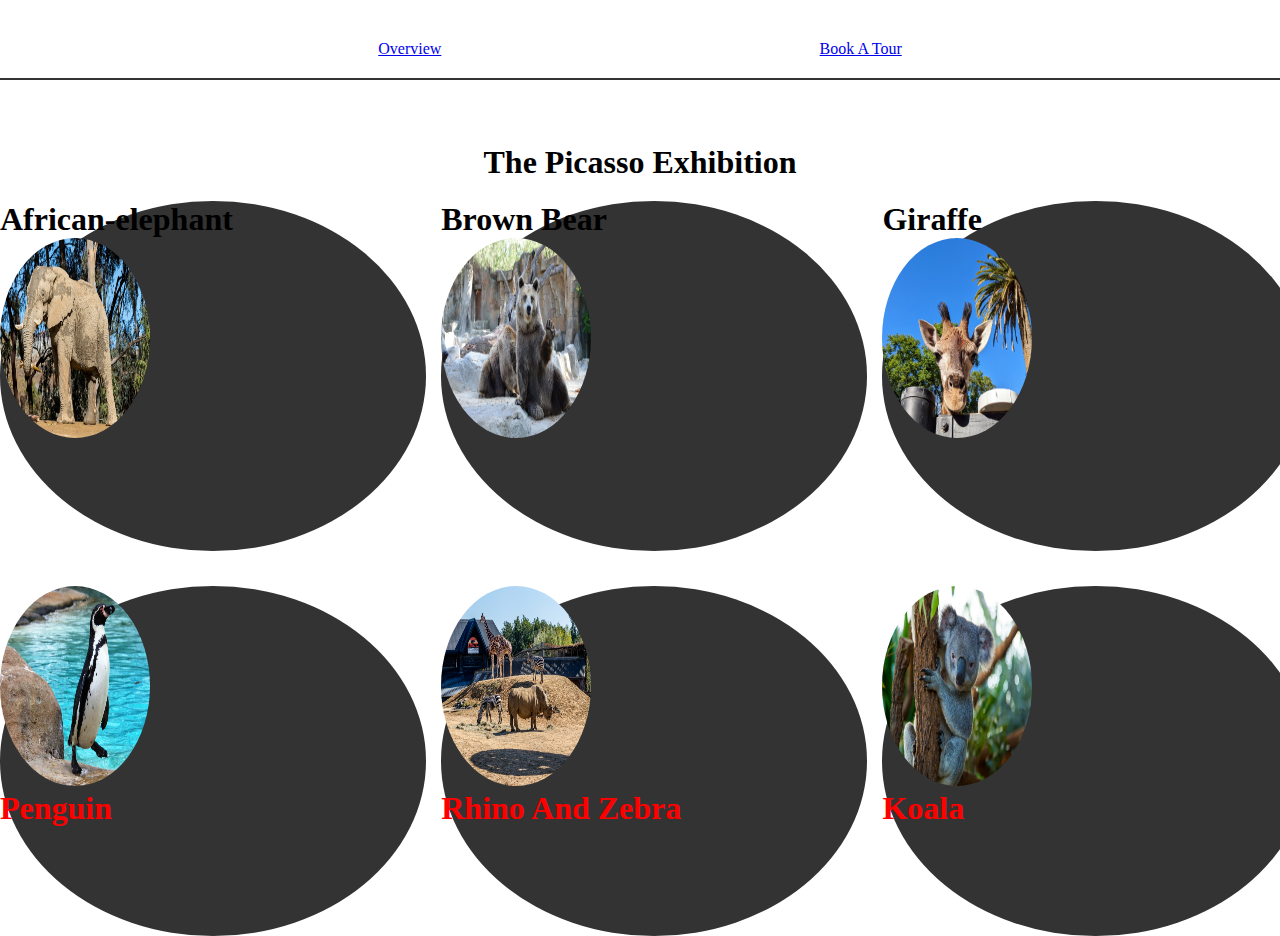
<file: index.html>
<!DOCTYPE html>
<html lang="en">
  <head>
    <meta charset="UTF-8" />
    <meta name="viewport" content="width=device-width, initial-scale=1.0" />
    <link rel="stylesheet" href="style.css" />
    <title>Document</title>
  </head>
  <body>
    <section class="overview">
      <nav class="navbar">
        <ul>
          <li><a href="index.html">Overview</a></li>
          <li><a href="book.html">Book A Tour</a></li>
        </ul>
      </nav>
      <h1 class="title">The Picasso Exhibition</h1>
      <div class="painting">
        <div class="circle">
          <h1>African-elephant</h1>
          <div class="img">
            <img src="images/African-elephant-.jpg" alt="African Elephant" />
          </div>
        </div>
        <div class="circle">
          <h1>Brown Bear</h1>

          <div class="img">
            <img src="images/bear.jpg" alt="Bear " />
          </div>
        </div>
        <div class="circle">
          <div class="img">
            <h1>Giraffe</h1>
            <img src="images/giraffe.jpg" alt="Giraffe" />
          </div>
        </div>
        <div class="circle">
          <div class="img">
            <img src="images/Penguinsjpg.jpg" alt="Penguins" />
            <h1 class="animal">Penguin</h1>
          </div>
        </div>
        <div class="circle">
          <div class="img">
            <img src="images/rhonoandzebra.jpg" alt="Rhino And Zebra" />
            <h1 class="animal">Rhino And Zebra</h1>
          </div>
        </div>
        <div class="circle">
          <div class="img">
            <img src="images/koala.jpg" alt="Koala" />
            <h1 class="animal">Koala</h1>
          </div>
        </div>
      </div>
    </section>
  </body>
</html>
</file>
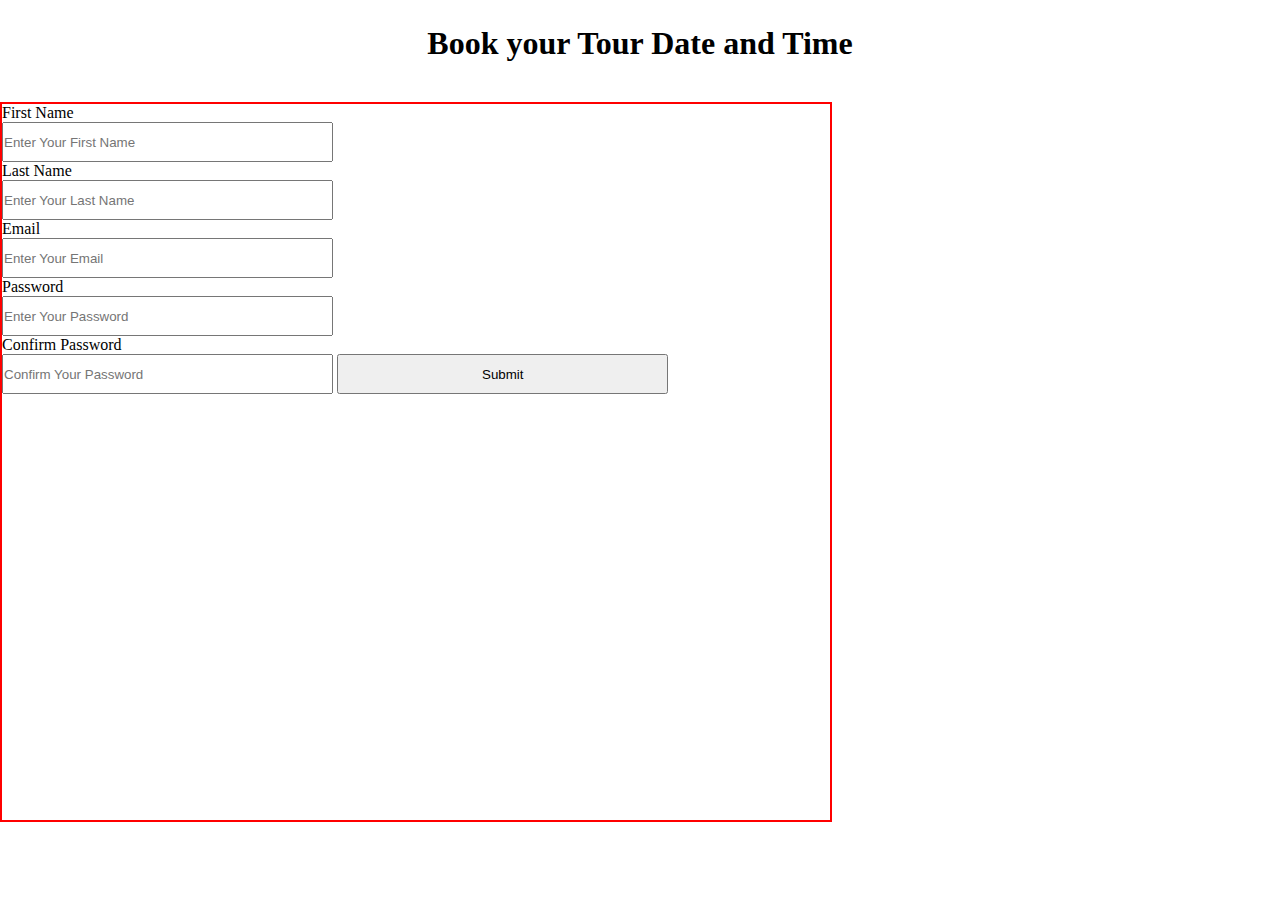
<file: book.html>
<!DOCTYPE html>
<html lang="en">
  <head>
    <meta charset="UTF-8" />
    <meta name="viewport" content="width=device-width, initial-scale=1.0" />
    <link rel="stylesheet" href="style.css" />
    <title>Document</title>
  </head>
  <body>
    <h1 class="booking">Book your Tour Date and Time</h1>
    <form>
      <label for="firstname">First Name</label>
      <input type="text" id="fname" placeholder="Enter Your First Name" />

      <label for="lastname">Last Name</label>
      <input type="text" in="lname" placeholder="Enter Your Last Name" />

      <label for="email">Email</label>
      <input type="email" name="email" placeholder="Enter Your Email" />

      <label for="password">Password</label>
      <input
        type="password"
        name="password"
        placeholder="Enter Your Password"
      />

      <label for="email">Confirm Password</label>
      <input
        type="password"
        name="password"
        placeholder="Confirm Your Password"
      />

      <input type="submit" value="Submit" />
    </form>
  </body>
</html>
</file>
<file: style.css>
* {
  padding: 0;
  margin: 0;
  box-sizing: border-box;
}

.overview {
  width: 100%;
  height: 100vh;
}

.navbar {
  width: 100%;
  height: 80px;
  border-bottom: 2px solid #333;
}

ul {
  display: flex;
  justify-content: space-evenly;
  align-items: center;
}

li {
  margin-top: 40px;
  list-style: none;
}

.title {
  display: flex;
  justify-content: center;
  margin-top: 4rem;
}

.painting {
  display: grid;
  grid-template-columns: repeat(3, 33.3%);
  grid-template-rows: 2;
  gap: 15px;
}

.circle {
  margin-top: 20px;

  height: 350px;
  background-color: #333;
  border-radius: 50%;
}

img {
  justify-content: center;
  border-radius: 50%;
  width: 150px;
  height: 200px;
}

.img:hover {
  background-color: red;
}

.animal {
  color: red;
  z-index: 5;
}

/* Form Styling */

.booking {
  margin-top: 25px;
  display: flex;
  justify-content: center;
  border-bottom: 2;
}

form {
  width: 65%;
  height: 80vh;
  margin-top: 40px;
  /* display: inline-block; */
  /* justify-content: center; */
  /* align-items: center; */
  border: 2px solid red;
}

label {
  display: flex;
  justify-content: c;
  align-items: center;
}
input {
  width: 40%;
  height: 40px;
}
</file>
